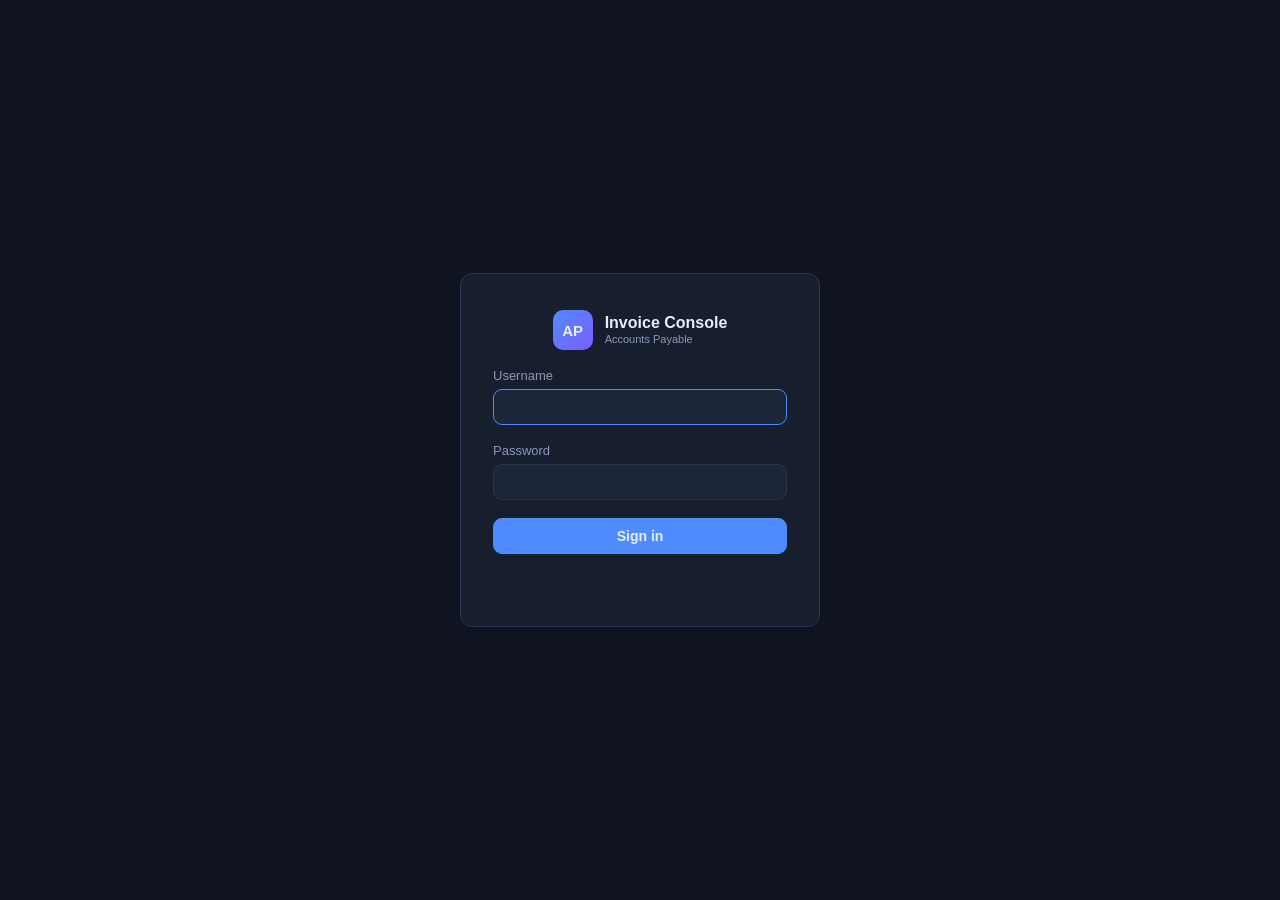
<file: frontend/login.html>
<!DOCTYPE html>
<html lang="en">
<head>
<meta charset="UTF-8">
<meta name="viewport" content="width=device-width, initial-scale=1.0">
<title>Sign in — AP Invoice Console</title>
<link rel="stylesheet" href="styles.css">
<style>
  body { display: flex; align-items: center; justify-content: center; }
  .login-card {
    background: var(--panel); border: 1px solid var(--border);
    border-radius: var(--radius); padding: 36px 32px; width: 360px;
    display: flex; flex-direction: column; gap: 18px;
  }
  .login-brand { display: flex; align-items: center; gap: 12px; justify-content: center; }
  .login-card label { display: flex; flex-direction: column; gap: 6px; font-size: 13px; color: var(--muted); }
  .login-err { color: var(--red); font-size: 13px; text-align: center; min-height: 18px; }
</style>
</head>
<body>
<form class="login-card" id="login-form">
  <div class="login-brand">
    <div class="brand-mark">AP</div>
    <div class="brand-text">
      <strong>Invoice Console</strong>
      <span>Accounts Payable</span>
    </div>
  </div>
  <label>Username<input name="username" autocomplete="username" required autofocus></label>
  <label>Password<input name="password" type="password" autocomplete="current-password" required></label>
  <button class="btn primary" type="submit">Sign in</button>
  <div class="login-err" id="login-err"></div>
</form>
<script>
document.getElementById("login-form").addEventListener("submit", async (e) => {
  e.preventDefault();
  const err = document.getElementById("login-err");
  err.textContent = "";
  const data = Object.fromEntries(new FormData(e.target));
  try {
    const res = await fetch("/api/login", {
      method: "POST",
      headers: { "Content-Type": "application/json" },
      body: JSON.stringify(data),
    });
    if (!res.ok) {
      const body = await res.json().catch(() => ({}));
      throw new Error(body.detail || "Login failed");
    }
    window.location.href = "/";
  } catch (ex) {
    err.textContent = ex.message;
  }
});
</script>
</body>
</html>
</file>
<file: frontend/styles.css>
:root {
  --bg: #0f1420;
  --panel: #171e2e;
  --panel-2: #1d2638;
  --border: #2a3550;
  --text: #e8edf7;
  --muted: #8b98b8;
  --accent: #4f8cff;
  --accent-2: #7c5cff;
  --green: #35c76f;
  --amber: #f0b429;
  --red: #ef5c5c;
  --radius: 12px;
}

* { box-sizing: border-box; margin: 0; padding: 0; }

body {
  font-family: -apple-system, BlinkMacSystemFont, "Segoe UI", Roboto, sans-serif;
  background: var(--bg);
  color: var(--text);
  height: 100vh;
  overflow: hidden;
}

.app { display: flex; height: 100vh; }

/* ---------- sidebar ---------- */
.sidebar {
  width: 230px;
  background: var(--panel);
  border-right: 1px solid var(--border);
  display: flex;
  flex-direction: column;
  padding: 20px 14px;
  flex-shrink: 0;
}
.brand { display: flex; align-items: center; gap: 10px; margin-bottom: 28px; padding: 0 6px; }
.brand-mark {
  width: 40px; height: 40px; border-radius: 10px;
  background: linear-gradient(135deg, var(--accent), var(--accent-2));
  display: flex; align-items: center; justify-content: center;
  font-weight: 800; font-size: 15px;
}
.brand-text { display: flex; flex-direction: column; line-height: 1.25; }
.brand-text span { font-size: 11px; color: var(--muted); }
nav { display: flex; flex-direction: column; gap: 4px; }
.nav-btn {
  text-align: left; padding: 11px 14px; border: none; border-radius: 9px;
  background: transparent; color: var(--muted); font-size: 14px; cursor: pointer;
  transition: background .15s, color .15s;
}
.nav-btn:hover { background: var(--panel-2); color: var(--text); }
.nav-btn.active { background: var(--panel-2); color: var(--text); font-weight: 600; }
.sidebar-foot { margin-top: auto; font-size: 11px; color: var(--muted); padding: 0 6px; }

/* ---------- content ---------- */
.content { flex: 1; overflow-y: auto; padding: 26px 30px 60px; }
.view { display: none; max-width: 1100px; margin: 0 auto; }
.view.active { display: block; }
.view-head {
  display: flex; align-items: center; justify-content: space-between;
  margin-bottom: 20px; gap: 16px; flex-wrap: wrap;
}
h1 { font-size: 22px; font-weight: 700; }
h3 { font-size: 14px; color: var(--muted); font-weight: 600; margin-bottom: 12px; text-transform: uppercase; letter-spacing: .04em; }

.panel {
  background: var(--panel); border: 1px solid var(--border);
  border-radius: var(--radius); padding: 18px; margin-bottom: 18px;
}

/* ---------- buttons ---------- */
.btn {
  padding: 9px 16px; border-radius: 9px; border: 1px solid var(--border);
  background: var(--panel-2); color: var(--text); font-size: 14px; cursor: pointer;
}
.btn.primary { background: var(--accent); border-color: var(--accent); font-weight: 600; }
.btn.primary:hover { filter: brightness(1.1); }
.btn.ghost { background: transparent; color: var(--accent); border-style: dashed; }
.btn:disabled { opacity: .5; cursor: not-allowed; }

/* ---------- dashboard ---------- */
.cards { display: grid; grid-template-columns: repeat(auto-fit, minmax(180px, 1fr)); gap: 14px; margin-bottom: 18px; }
.card {
  background: var(--panel); border: 1px solid var(--border);
  border-radius: var(--radius); padding: 16px;
}
.card .label { font-size: 12px; color: var(--muted); margin-bottom: 6px; }
.card .value { font-size: 24px; font-weight: 700; }
.card .sub { font-size: 12px; color: var(--muted); margin-top: 4px; }
.dash-grid { display: grid; grid-template-columns: 1fr 1fr; gap: 18px; }
@media (max-width: 900px) { .dash-grid { grid-template-columns: 1fr; } }

.bar-chart { display: flex; align-items: flex-end; gap: 10px; height: 160px; padding-top: 10px; }
.bar-col { flex: 1; display: flex; flex-direction: column; align-items: center; gap: 6px; min-width: 0; }
.bar-col .bar {
  width: 100%; max-width: 46px; border-radius: 6px 6px 0 0;
  background: linear-gradient(180deg, var(--accent), var(--accent-2));
  min-height: 3px;
}
.bar-col .bl { font-size: 10px; color: var(--muted); white-space: nowrap; }
.bar-col .bv { font-size: 10px; color: var(--text); }

.hbar-chart { display: flex; flex-direction: column; gap: 10px; }
.hbar { display: grid; grid-template-columns: 130px 1fr 90px; align-items: center; gap: 10px; font-size: 12px; }
.hbar .name { overflow: hidden; text-overflow: ellipsis; white-space: nowrap; }
.hbar .track { background: var(--panel-2); border-radius: 5px; height: 10px; overflow: hidden; }
.hbar .fill { height: 100%; background: linear-gradient(90deg, var(--accent), var(--accent-2)); }
.hbar .amt { text-align: right; color: var(--muted); }

.activity { display: flex; flex-direction: column; gap: 8px; max-height: 300px; overflow-y: auto; }
.act-row { display: flex; gap: 10px; font-size: 13px; padding: 8px 10px; background: var(--panel-2); border-radius: 8px; }
.act-row .when { color: var(--muted); flex-shrink: 0; font-size: 12px; width: 130px; }
.act-row .tag { flex-shrink: 0; font-size: 11px; padding: 1px 8px; border-radius: 20px; background: var(--border); }
.act-row .tag.ingested { background: rgba(53,199,111,.18); color: var(--green); }
.act-row .tag.manual_entry { background: rgba(79,140,255,.18); color: var(--accent); }
.act-row .tag.duplicate_blocked { background: rgba(240,180,41,.18); color: var(--amber); }
.act-row .tag.extraction_failed { background: rgba(239,92,92,.18); color: var(--red); }

/* ---------- invoice table ---------- */
.filters { display: flex; gap: 10px; }
input, select, textarea {
  background: var(--panel-2); border: 1px solid var(--border); color: var(--text);
  border-radius: 9px; padding: 9px 12px; font-size: 14px; font-family: inherit;
}
input:focus, select:focus, textarea:focus { outline: none; border-color: var(--accent); }
#inv-search { width: 280px; }

.inv-table { width: 100%; border-collapse: collapse; font-size: 13.5px; }
.inv-table th {
  text-align: left; color: var(--muted); font-size: 11px; text-transform: uppercase;
  letter-spacing: .05em; padding: 8px 10px; border-bottom: 1px solid var(--border);
}
.inv-table td { padding: 11px 10px; border-bottom: 1px solid var(--border); }
.inv-table tr:hover td { background: var(--panel-2); cursor: pointer; }
.inv-table .num, .inv-table td.num { text-align: right; font-variant-numeric: tabular-nums; }
.status-pill { font-size: 11px; padding: 3px 10px; border-radius: 20px; font-weight: 600; }
.status-pending { background: rgba(240,180,41,.15); color: var(--amber); }
.status-approved { background: rgba(79,140,255,.15); color: var(--accent); }
.status-paid { background: rgba(53,199,111,.15); color: var(--green); }
.status-rejected { background: rgba(239,92,92,.15); color: var(--red); }
.conf-low { color: var(--red); font-size: 11px; margin-left: 6px; }
.empty { text-align: center; color: var(--muted); padding: 34px 0; }
.hidden { display: none !important; }

/* ---------- chat ---------- */
.chat-wrap { display: flex; flex-direction: column; height: calc(100vh - 150px); }
.chat-messages { flex: 1; overflow-y: auto; display: flex; flex-direction: column; gap: 14px; padding: 6px 4px 18px; }
.msg { display: flex; }
.msg.user { justify-content: flex-end; }
.bubble {
  max-width: 76%; padding: 12px 16px; border-radius: 14px; font-size: 14px;
  line-height: 1.55; white-space: pre-wrap; word-wrap: break-word;
}
.msg.assistant .bubble { background: var(--panel-2); border: 1px solid var(--border); border-bottom-left-radius: 4px; }
.msg.user .bubble { background: var(--accent); border-bottom-right-radius: 4px; }
.msg.system .bubble {
  background: rgba(53,199,111,.1); border: 1px solid rgba(53,199,111,.3);
  font-size: 13px; max-width: 90%;
}
.msg.system.err .bubble { background: rgba(239,92,92,.1); border-color: rgba(239,92,92,.35); }

.chat-input-row {
  display: flex; gap: 10px; align-items: flex-end;
  border-top: 1px solid var(--border); padding-top: 14px;
}
.plus-btn {
  width: 42px; height: 42px; border-radius: 50%; flex-shrink: 0;
  border: 1px solid var(--border); background: var(--panel-2); color: var(--accent);
  font-size: 22px; cursor: pointer; line-height: 1;
}
.plus-btn:hover { background: var(--accent); color: #fff; }
#chat-input { flex: 1; resize: none; max-height: 130px; }
.typing { color: var(--muted); font-style: italic; }

/* ---------- manual form ---------- */
.manual-form { display: flex; flex-direction: column; gap: 14px; }
.manual-form label { display: flex; flex-direction: column; gap: 5px; font-size: 13px; color: var(--muted); }
.grid-2 { display: grid; grid-template-columns: repeat(auto-fit, minmax(220px, 1fr)); gap: 14px; }
.line-item-row { display: grid; grid-template-columns: 3fr 1fr 1fr 1fr 38px; gap: 8px; margin-bottom: 8px; align-items: center; }
.line-item-row .rm { background: transparent; border: none; color: var(--red); font-size: 16px; cursor: pointer; }
.form-actions { display: flex; align-items: center; gap: 14px; }
#manual-msg { font-size: 13px; }
#manual-msg.ok { color: var(--green); }
#manual-msg.err { color: var(--red); }

/* ---------- modal / toast ---------- */
.modal {
  position: fixed; inset: 0; background: rgba(4,8,16,.7);
  display: flex; align-items: center; justify-content: center; z-index: 50;
}
.modal-box {
  background: var(--panel); border: 1px solid var(--border); border-radius: var(--radius);
  max-width: 640px; width: 92%; max-height: 84vh; overflow-y: auto; padding: 24px; position: relative;
}
.modal-close { position: absolute; top: 12px; right: 14px; background: none; border: none; color: var(--muted); font-size: 16px; cursor: pointer; }
.detail-grid { display: grid; grid-template-columns: 1fr 1fr; gap: 10px 20px; margin: 14px 0; font-size: 13.5px; }
.detail-grid .k { color: var(--muted); font-size: 11px; text-transform: uppercase; letter-spacing: .04em; }
.detail-items table { width: 100%; font-size: 13px; border-collapse: collapse; margin-top: 8px; }
.detail-items th, .detail-items td { text-align: left; padding: 6px 8px; border-bottom: 1px solid var(--border); }
.warn-list { margin: 10px 0 0 18px; color: var(--amber); font-size: 13px; }
.modal-actions { display: flex; gap: 8px; margin-top: 18px; flex-wrap: wrap; }

/* ---------- extraction overlay ---------- */
.extract-box { max-width: 560px; }
.extract-center { display: flex; flex-direction: column; align-items: center; gap: 14px; padding: 26px 10px; text-align: center; }
.spinner {
  width: 52px; height: 52px; border-radius: 50%;
  border: 4px solid var(--panel-2); border-top-color: var(--accent);
  animation: spin 0.9s linear infinite;
}
@keyframes spin { to { transform: rotate(360deg); } }
.extract-sub { color: var(--muted); font-size: 14px; min-height: 18px; }
.extract-hint { color: var(--muted); font-size: 12px; }
.extract-rows { display: flex; flex-direction: column; gap: 10px; margin-top: 14px; }
.extract-row {
  display: flex; align-items: center; gap: 12px; padding: 12px 14px;
  background: var(--panel-2); border: 1px solid var(--border); border-radius: 10px;
  font-size: 13.5px;
}
.extract-row .icon { font-size: 18px; flex-shrink: 0; }
.extract-row .info { flex: 1; min-width: 0; }
.extract-row .info .file { color: var(--muted); font-size: 11.5px; overflow: hidden; text-overflow: ellipsis; white-space: nowrap; }
.extract-row .btn { flex-shrink: 0; padding: 6px 12px; font-size: 13px; }
.extract-row.fail { border-color: rgba(239,92,92,.4); }

/* ---------- backup ---------- */
.backup-note { color: var(--muted); font-size: 13px; margin-bottom: 12px; }
.backup-actions { display: flex; gap: 10px; align-items: center; flex-wrap: wrap; }
.backup-actions .btn { text-decoration: none; display: inline-block; }
#restore-msg { font-size: 13px; }
#restore-msg.ok { color: var(--green); }
#restore-msg.err { color: var(--red); }

.toast {
  position: fixed; bottom: 26px; left: 50%; transform: translateX(-50%);
  background: var(--panel-2); border: 1px solid var(--border); color: var(--text);
  padding: 12px 20px; border-radius: 10px; font-size: 14px; z-index: 60;
  box-shadow: 0 8px 30px rgba(0,0,0,.45);
}
</file>
